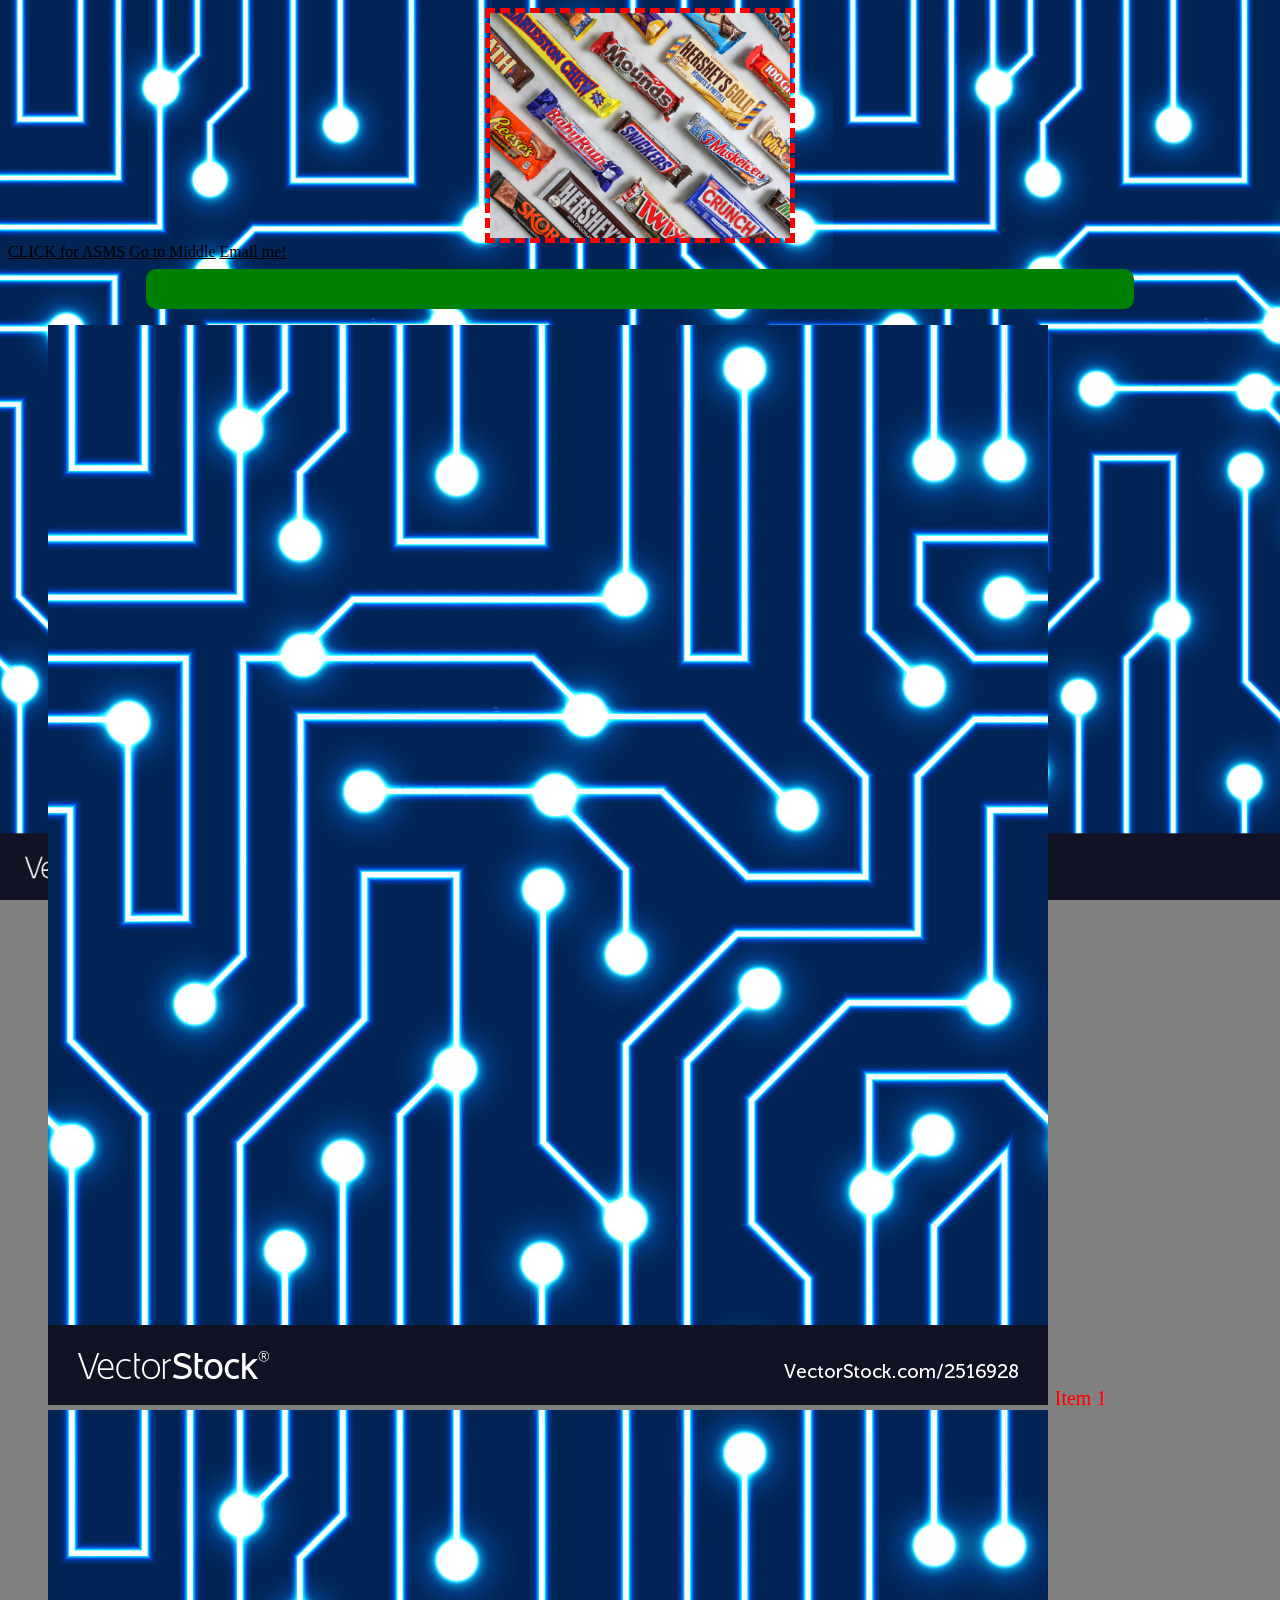
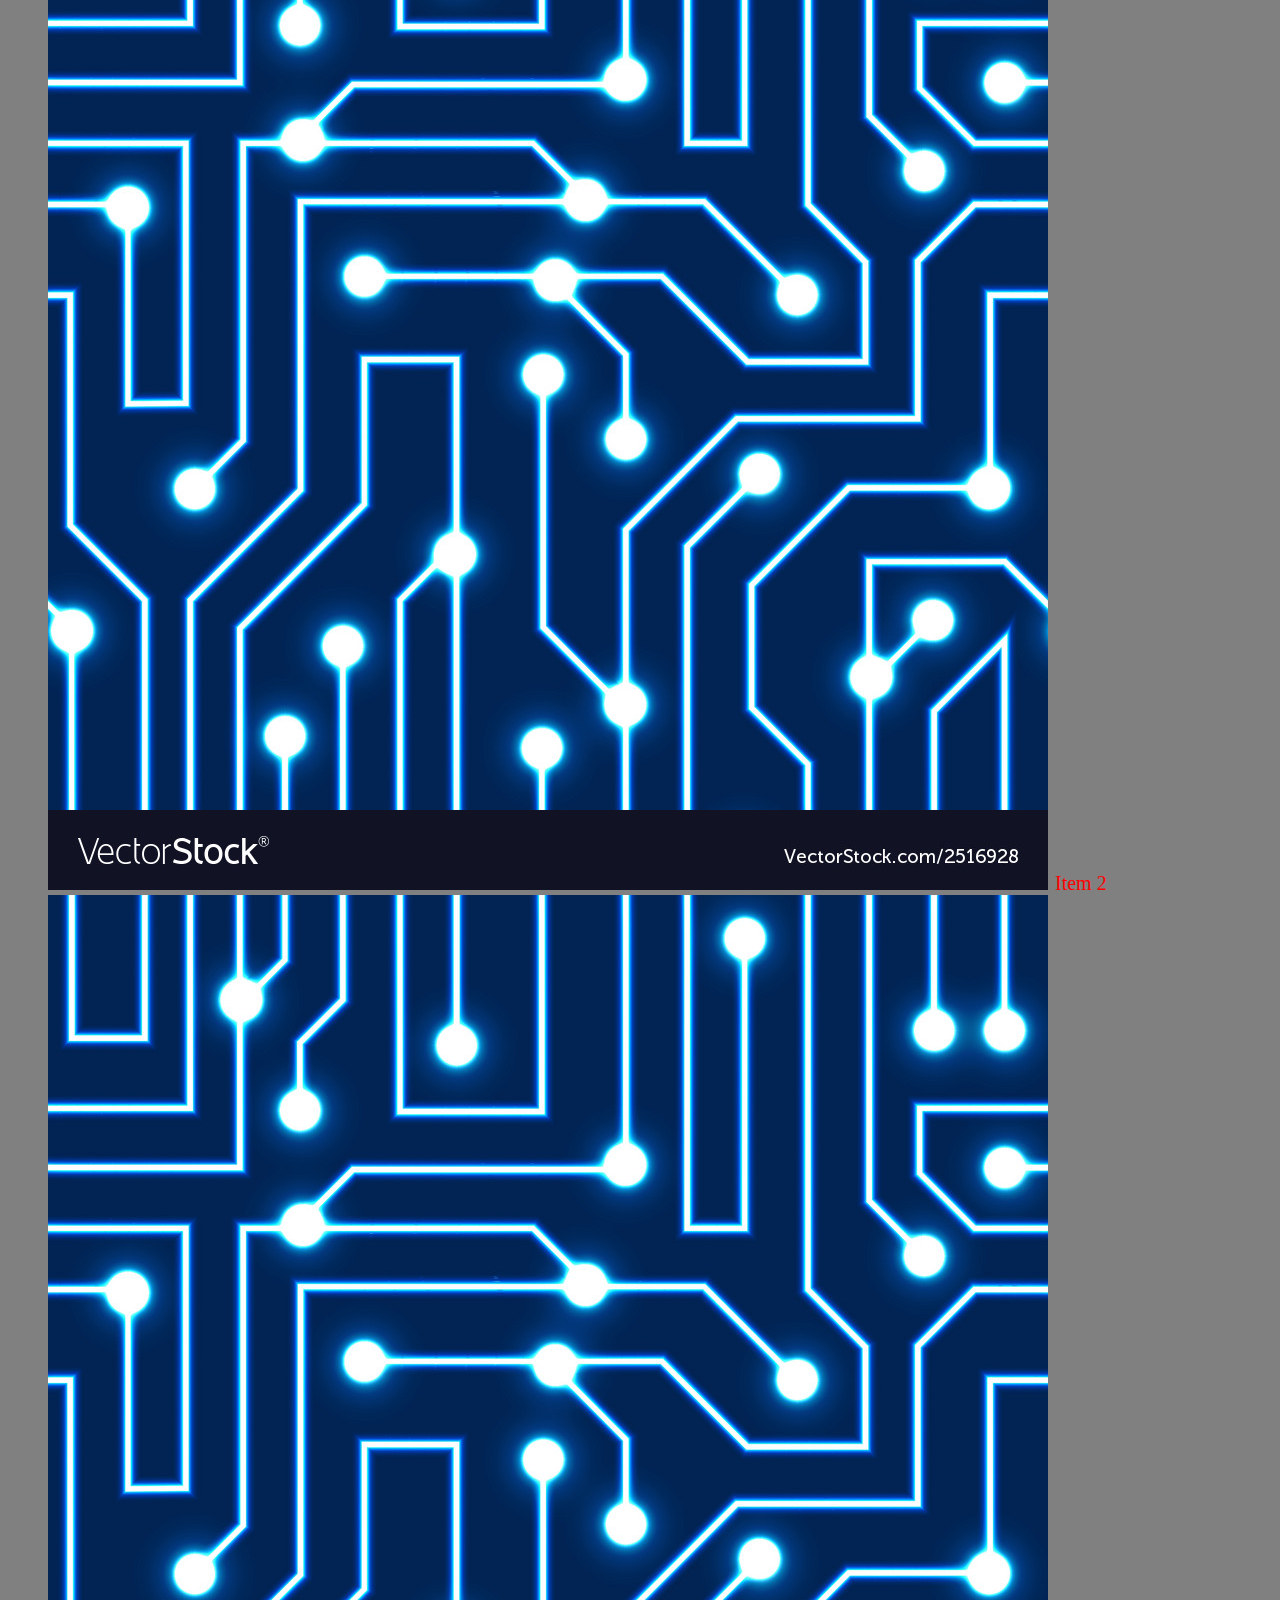
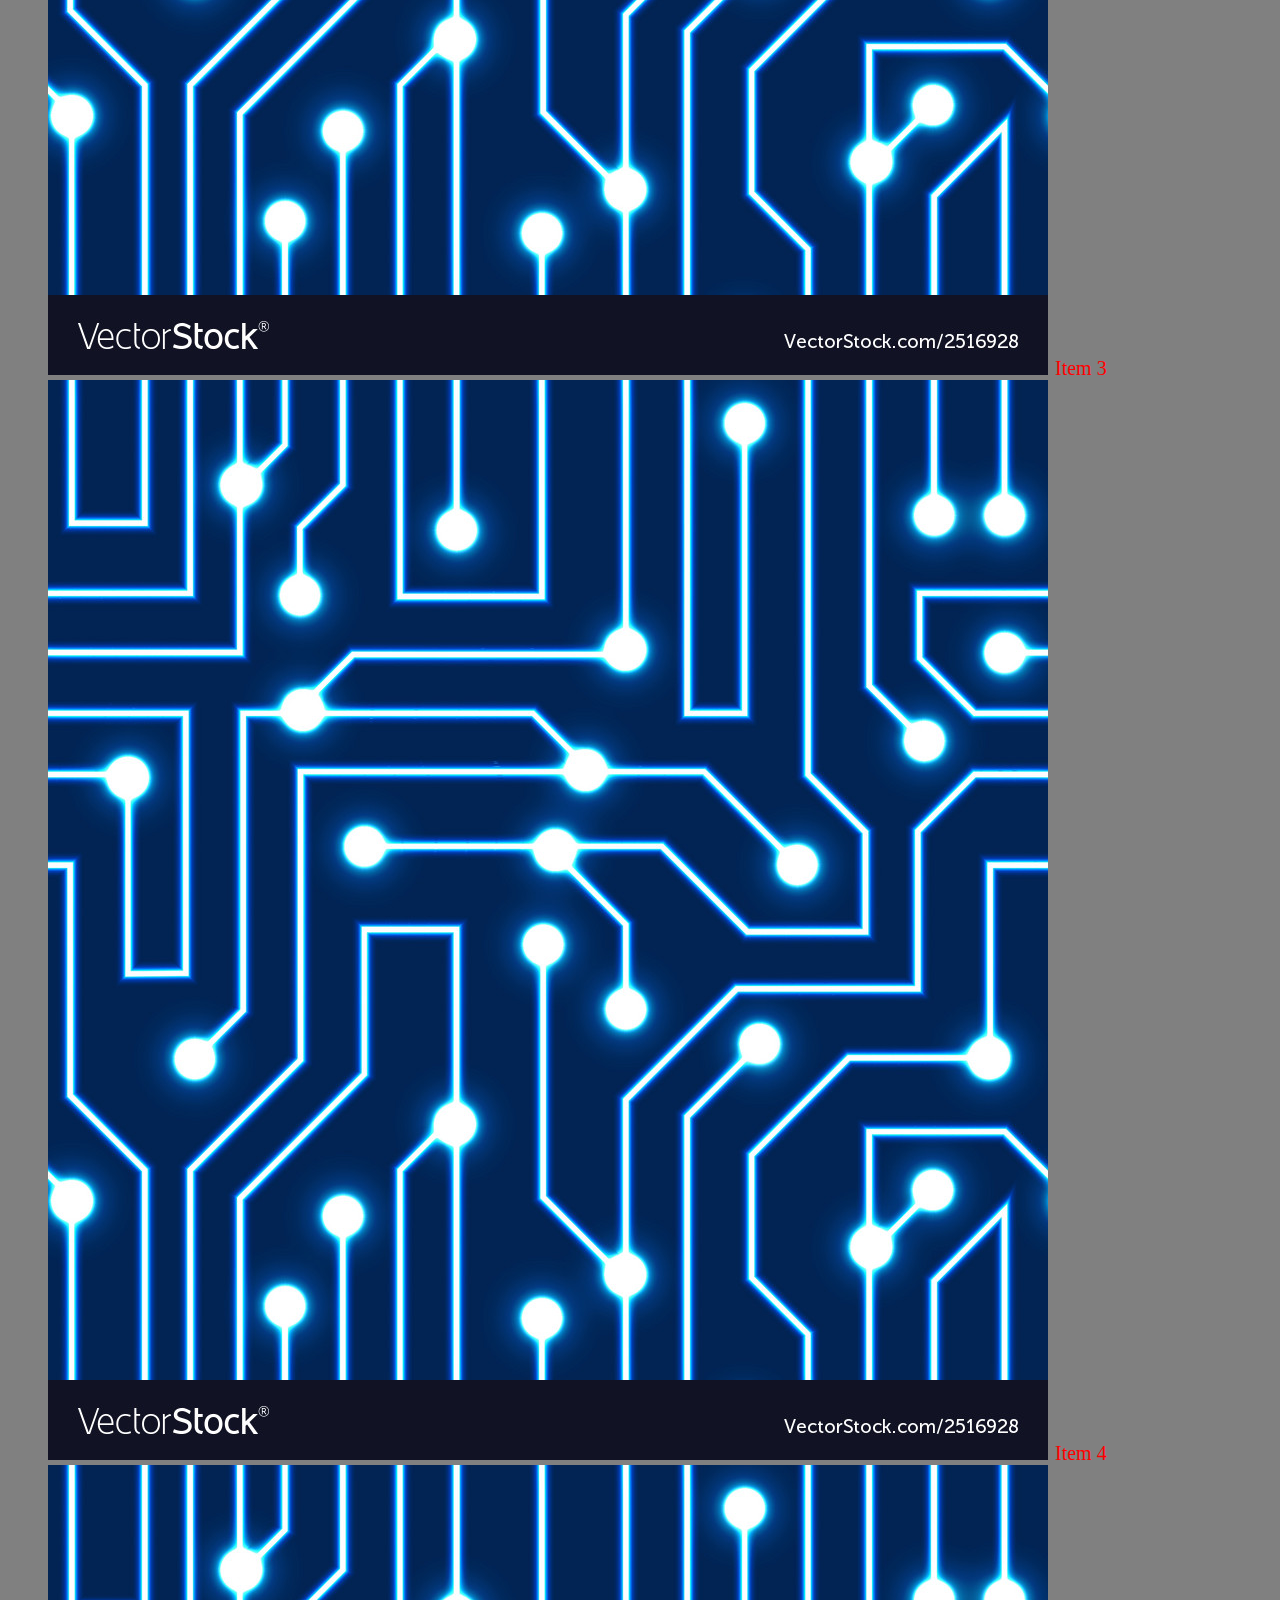
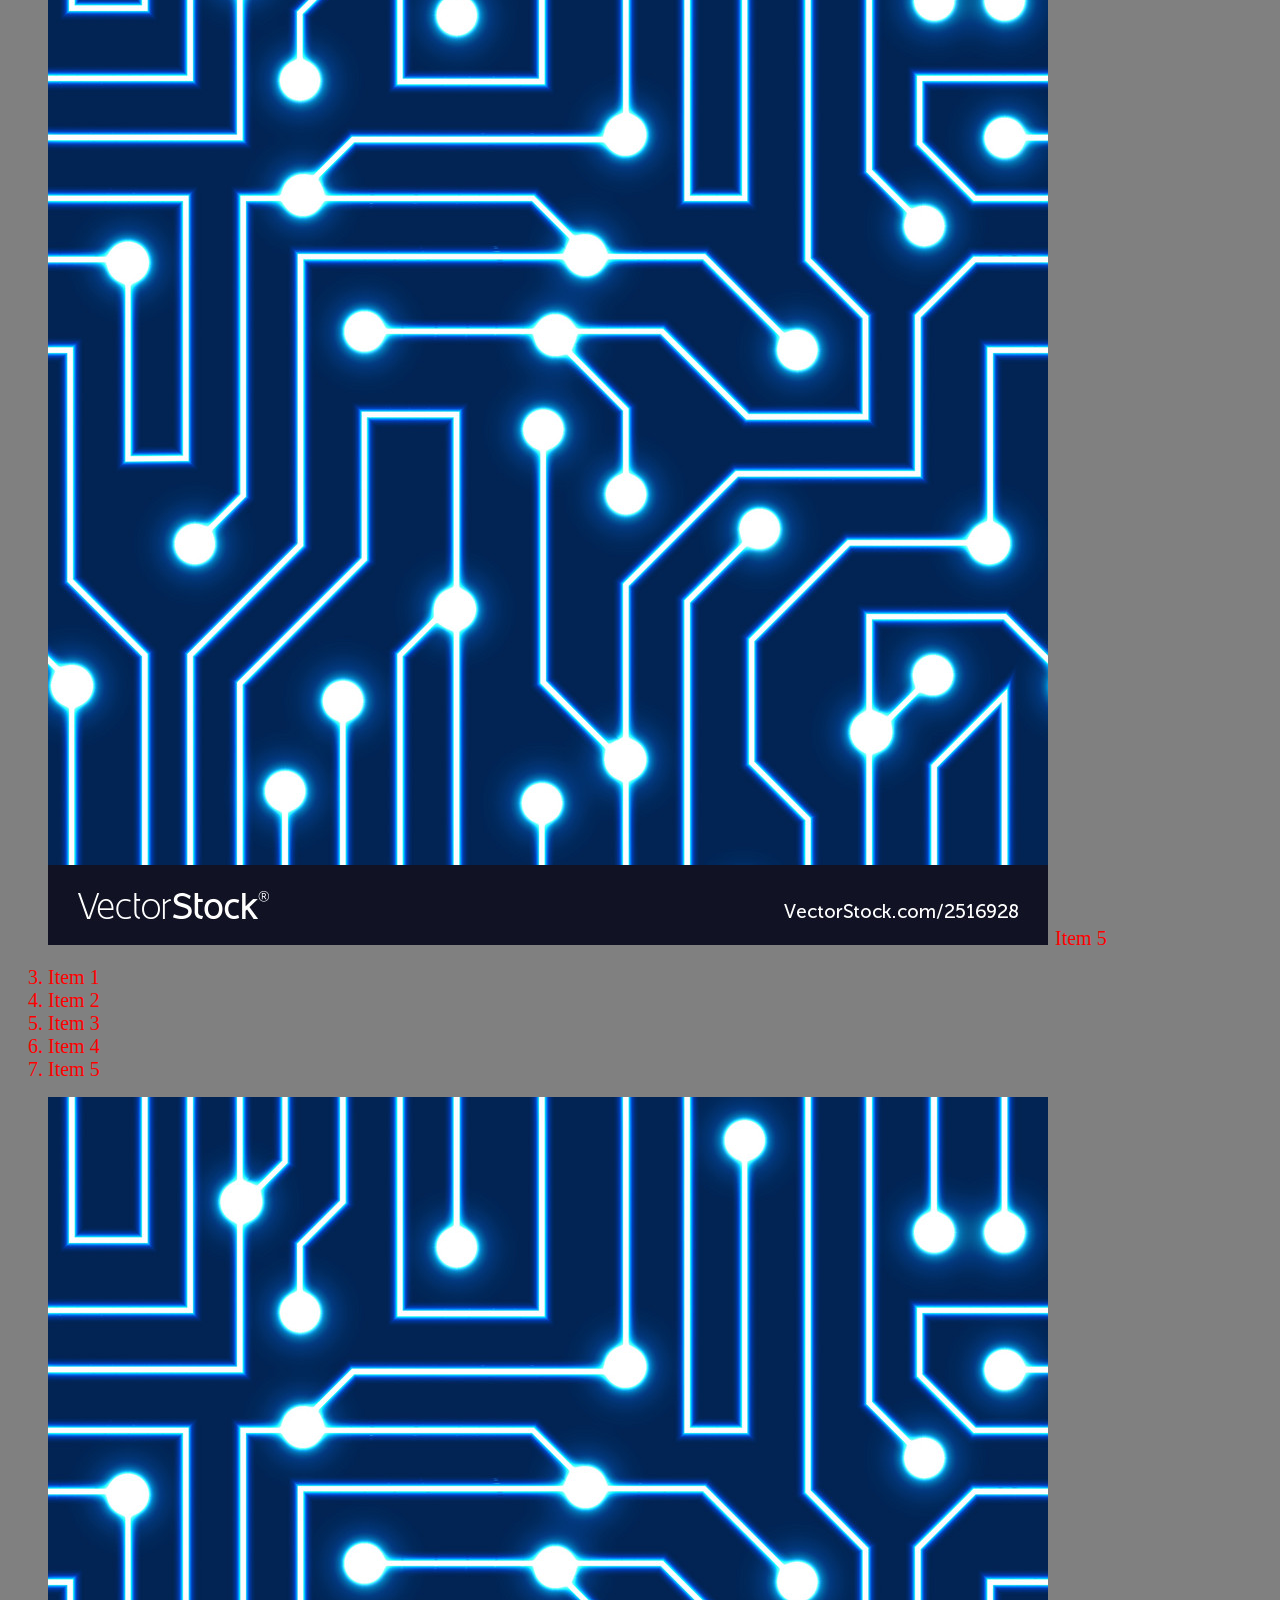
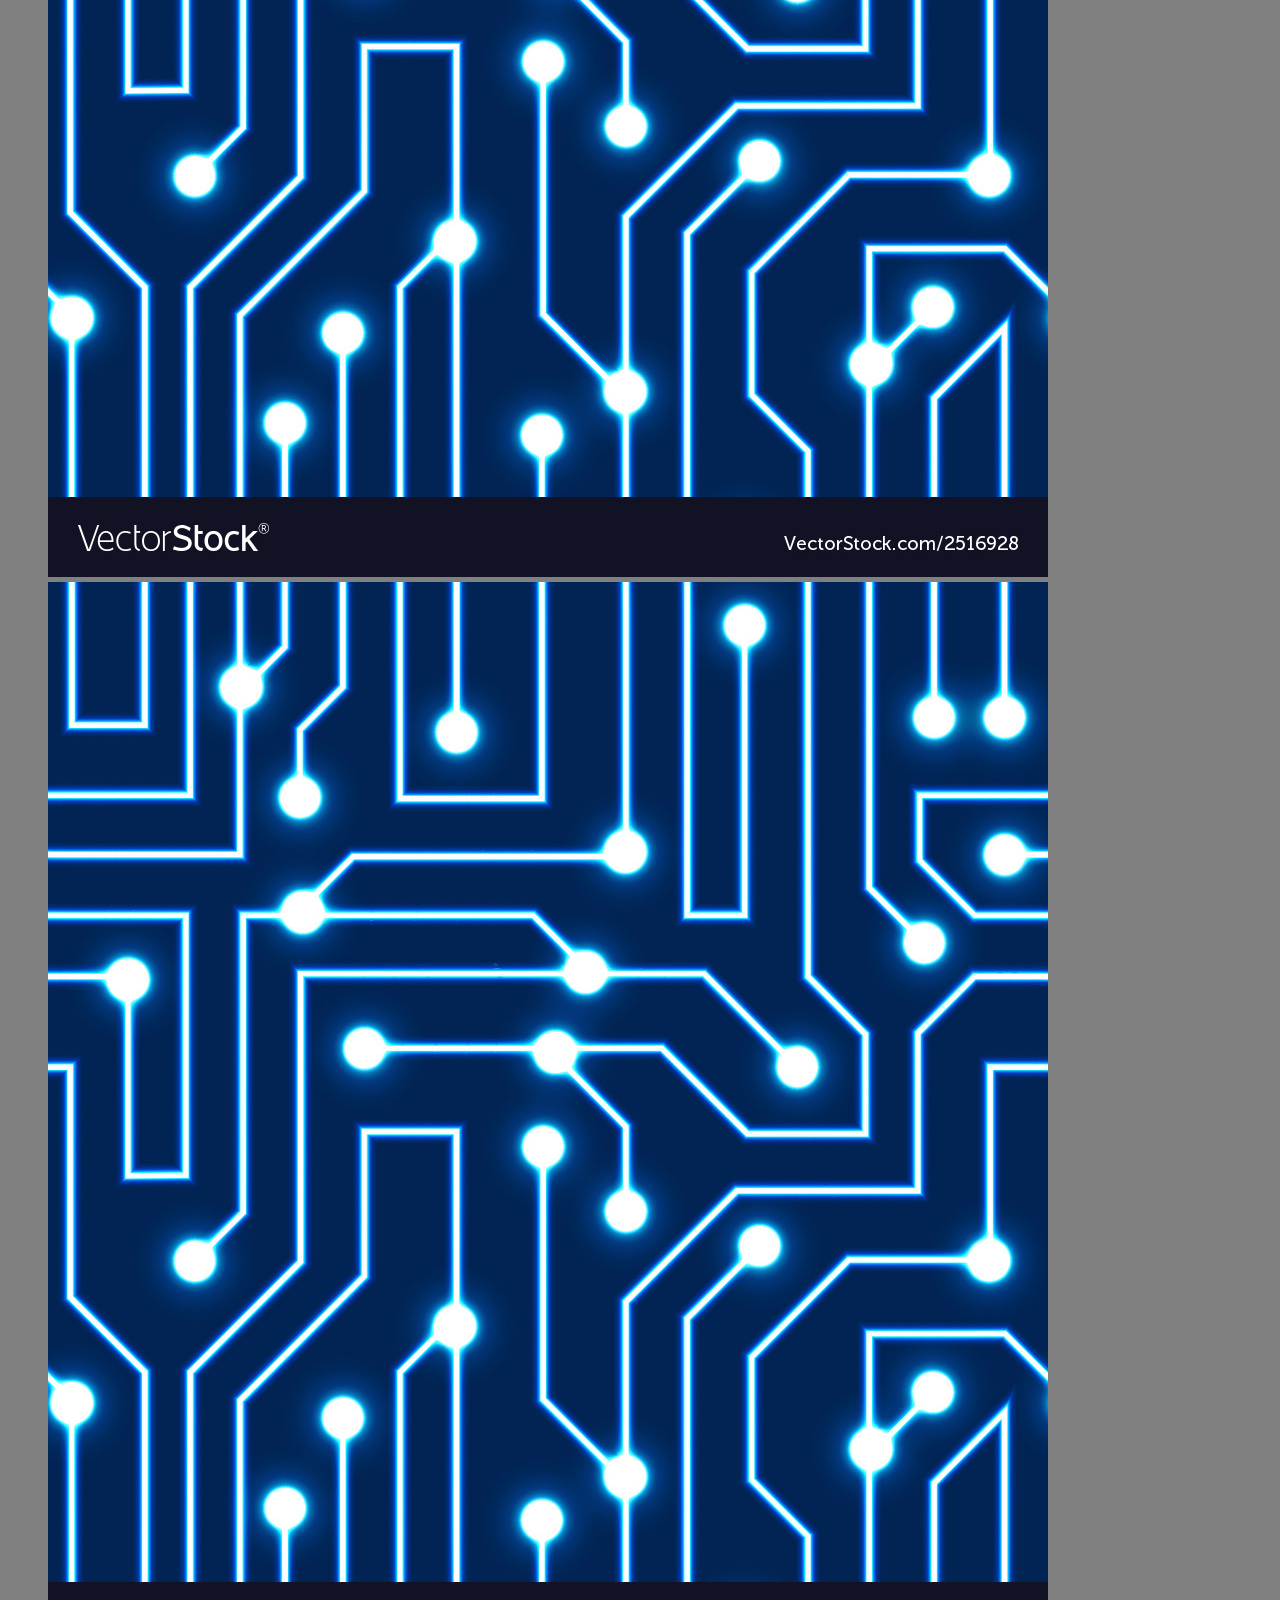
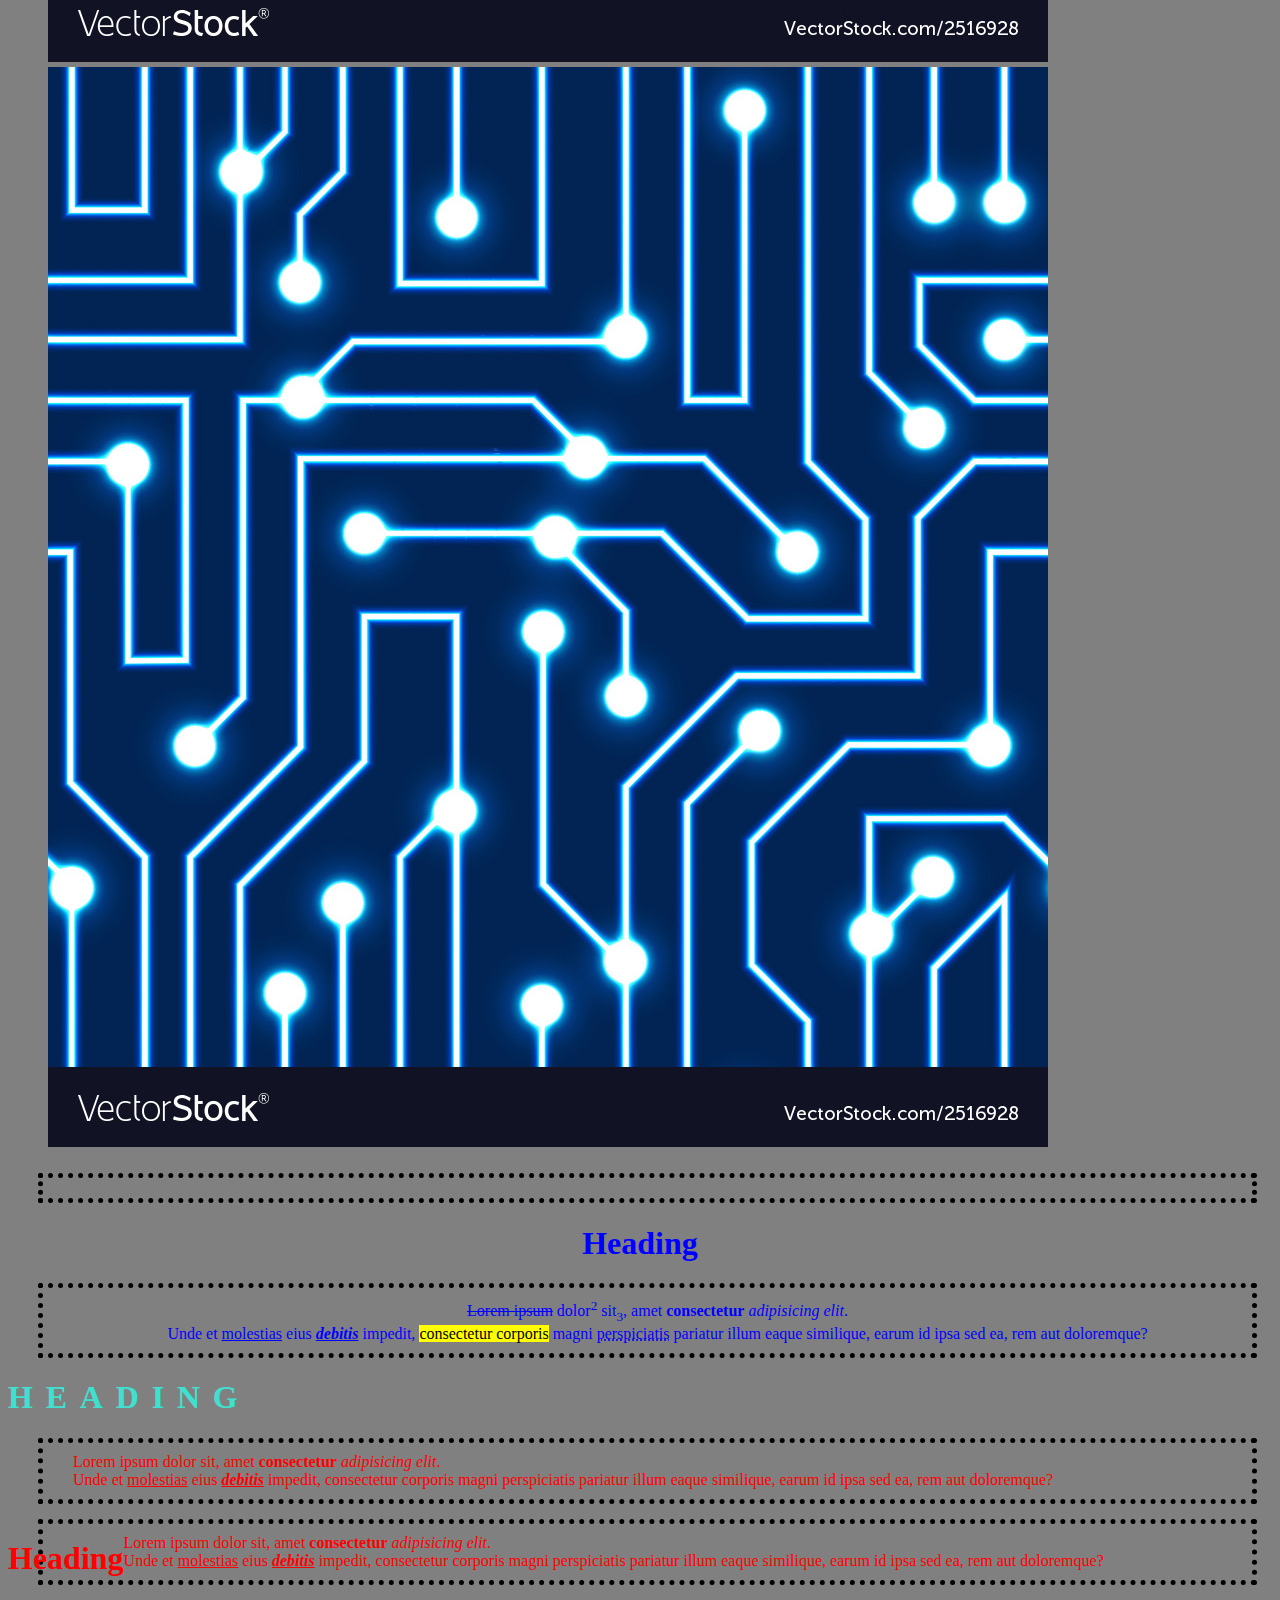
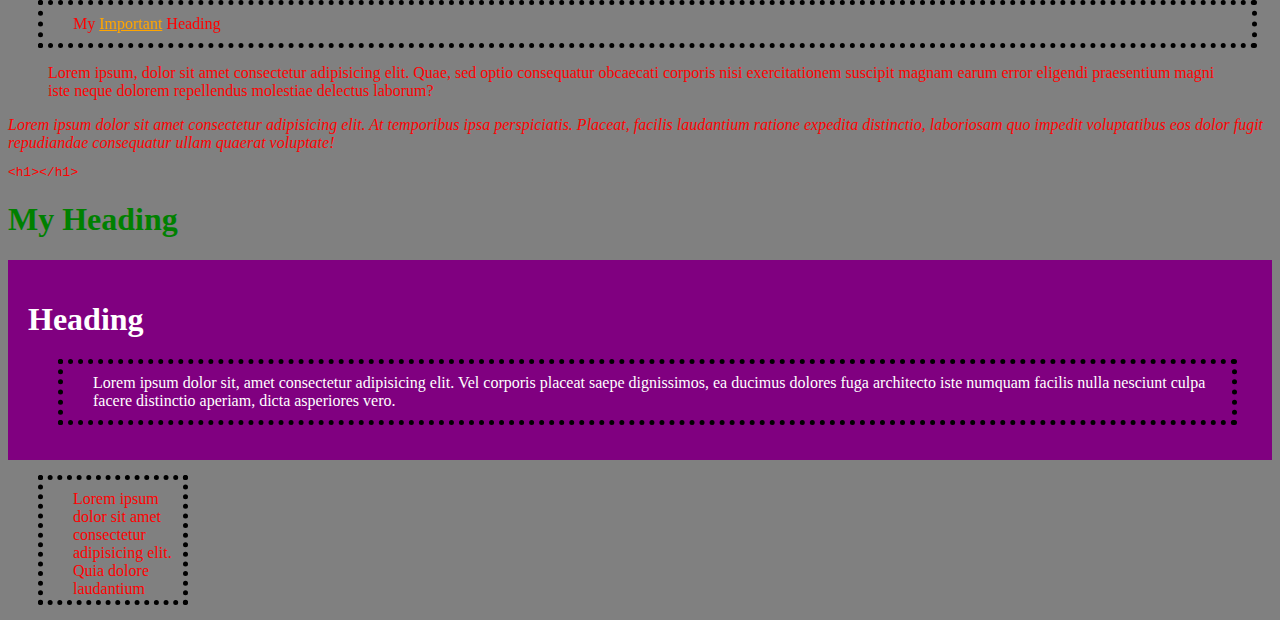
<file: index.html>
<!DOCTYPE html>
<html>
  <head>
    <title>
      Web Development Syntax
    </title>
    <link rel="stylesheet" href="stylesheet.css" />
  </head>
  <body>
    <img src="Images/candy bars.jpg" alt="" name="top" />
    <a href="https://www.asms.net/" target="_blank">CLICK for ASMS</a>
    <a href="index.html#middle">Go to Middle</a>
    <a href="mailto:ggaillard@asms.net?subject=Feedback&body=Default message"
      >Email me!</a
    >
    <hr />
    <!--Horizontal Rule-->
    <ul>
      <li>Item 1</li>
      <li>Item 2</li>
      <li>Item 3</li>
      <li>Item 4</li>
      <li>Item 5</li>
    </ul>
    <ol type="A" start="3">
      <li>Item 1</li>
      <li>Item 2</li>
      <li>Item 3</li>
      <li>Item 4</li>
      <li>Item 5</li>
    </ol>
    <ul>
      <li id="Item1"></li>
      <li id="Item2"></li>
      <li id="Item3"></li>
    </ul>
    <div>
      <h1></h1>
      <p></p>
    </div>
    <!--This is a heading-->
    <h1 class="blueCenter">Heading</h1>
    <!--This is a paragraph-->
    <p class="blueCenter">
      <strike>Lorem ipsum</strike> dolor<sup>2</sup> sit<sub>3</sub>, amet
      <b>consectetur</b> <i>adipisicing elit</i>. <br />
      Unde et <u>molestias</u> eius
      <b
        ><i><u>debitis</u></i></b
      >
      impedit, <mark>consectetur corporis</mark> magni
      <abbr title="ppt">perspiciatis</abbr> pariatur illum eaque similique,
      earum id ipsa sed ea, rem aut doloremque?
    </p>
    <!--This is a heading-->
    <h1 id="newHeading">Heading</h1>
    <!--This is a paragraph-->
    <p>
      Lorem ipsum dolor sit, amet <b>consectetur</b> <i>adipisicing elit</i>.
      <br />
      Unde et <u>molestias</u> eius
      <b
        ><i><u>debitis</u></i></b
      >
      impedit, consectetur corporis magni perspiciatis pariatur illum eaque
      similique, earum id ipsa sed ea, rem aut doloremque?
    </p>
    <!--This is a heading-->
    <h1 class="floating">Heading</h1>
    <!--This is a paragraph-->
    <p>
      Lorem ipsum dolor sit, amet <b>consectetur</b> <i>adipisicing elit</i>.
      <br />
      Unde et <u>molestias</u> eius
      <b
        ><i><u>debitis</u></i></b
      >
      impedit, consectetur corporis magni perspiciatis pariatur illum eaque
      similique, earum id ipsa sed ea, rem aut doloremque?
    </p>
    <p style="position: sticky; top: 50px;">
      My
      <span style="color: orange; text-decoration: underline;">Important</span>
      Heading
    </p>
    <!--position: sticky, static, relative, fixed, absolute-->
    <blockquote id="middle">
      Lorem ipsum, dolor sit amet consectetur adipisicing elit. Quae, sed optio
      consequatur obcaecati corporis nisi exercitationem suscipit magnam earum
      error eligendi praesentium magni iste neque dolorem repellendus molestiae
      delectus laborum?
    </blockquote>
    <cite
      >Lorem ipsum dolor sit amet consectetur adipisicing elit. At temporibus
      ipsa perspiciatis. Placeat, facilis laudantium ratione expedita
      distinctio, laboriosam quo impedit voluptatibus eos dolor fugit
      repudiandae consequatur ullam quaerat voluptate!</cite
    >
    <xmp><h1></h1></xmp>
    <h1 style="color: green;">My Heading</h1>
    <div style="background-color: purple; color: white; padding: 20px;">
      <h1 style="color: white;">Heading</h1>
      <p>
        Lorem ipsum dolor sit, amet consectetur adipisicing elit. Vel corporis
        placeat saepe dignissimos, ea ducimus dolores fuga architecto iste
        numquam facilis nulla nesciunt culpa facere distinctio aperiam, dicta
        asperiores vero.
      </p>
    </div>
    <p style="width: 100px; height: 100px; overflow: scroll;">
      Lorem ipsum dolor sit amet consectetur adipisicing elit. Quia dolore
      laudantium maiores culpa voluptas molestiae porro non neque, doloribus
      labore ratione, architecto odio assumenda veniam explicabo laboriosam
      autem! Maxime, assumenda!
    </p>
    <!--overflow: scroll, visible, hidden, auto-->
  </body>
</html>
</file>
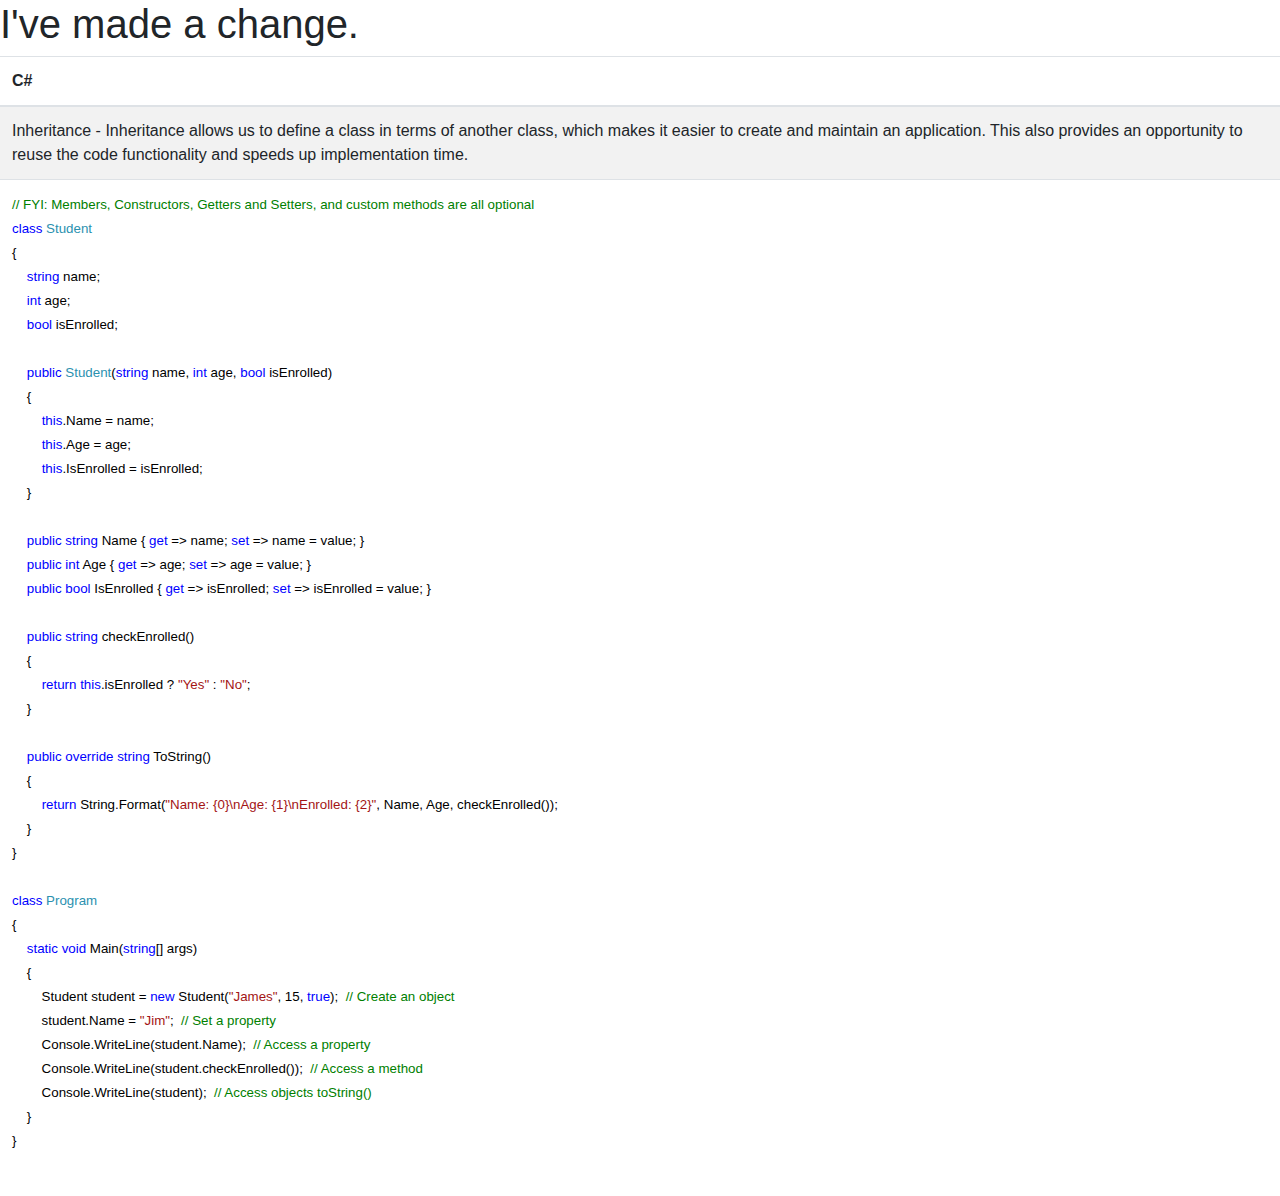
<file: blackbaud.html>
<!doctype html>
<html lang="en">
  <head>
    <title>Title</title>
    <!-- Required meta tags -->
    <meta charset="utf-8">
    <meta name="viewport" content="width=device-width, initial-scale=1, shrink-to-fit=no">

    <!-- Bootstrap CSS -->
    <link rel="stylesheet" href="https://stackpath.bootstrapcdn.com/bootstrap/4.3.1/css/bootstrap.min.css" integrity="sha384-ggOyR0iXCbMQv3Xipma34MD+dH/1fQ784/j6cY/iJTQUOhcWr7x9JvoRxT2MZw1T" crossorigin="anonymous">
  </head>
  <body>
      

<table class="table table-striped table-inverse table-responsive">
  <thead class="thead-inverse">
    <tr>
      <th>C#</th>
    </tr>
  </thead>
  <tbody>
    <h1>I've made a change.</h1>
    <tr>
      <td>
        Inheritance - Inheritance allows us to define a class in terms of another class, which makes it easier to create and maintain an application. This also provides an opportunity to reuse the code functionality and speeds up implementation time.
      </td>
    </tr>
    <tr>
      <td>
        <div><span style="font-size: 10pt; color: green">// FYI: Members, Constructors, Getters and Setters, and custom methods are all optional</span></div>
        <div><span style="font-size: 10pt; color: blue">class</span><span style="font-size: 10pt; color: black"> </span><span style="font-size: 10pt; color: #2b91af">Student</span></div>
        <div><span style="font-size: 10pt; color: black">{</span></div>
        <div><span style="font-size: 10pt; color: black">&#160;&#160;&#160; </span><span style="font-size: 10pt; color: blue">string</span><span style="font-size: 10pt; color: black"> name;</span></div>
        <div><span style="font-size: 10pt; color: black">&#160;&#160;&#160; </span><span style="font-size: 10pt; color: blue">int</span><span style="font-size: 10pt; color: black"> age;</span></div>
        <div><span style="font-size: 10pt; color: black">&#160;&#160;&#160; </span><span style="font-size: 10pt; color: blue">bool</span><span style="font-size: 10pt; color: black"> isEnrolled;</span></div>
        <div><span style="font-size: 10pt; color: black">&#160;</span></div>
        <div>
          <span style="font-size: 10pt; color: black">&#160;&#160;&#160; </span><span style="font-size: 10pt; color: blue">public</span><span style="font-size: 10pt; color: black"> </span><span style="font-size: 10pt; color: #2b91af">Student</span
          ><span style="font-size: 10pt; color: black">(</span><span style="font-size: 10pt; color: blue">string</span><span style="font-size: 10pt; color: black"> name, </span><span style="font-size: 10pt; color: blue">int</span
          ><span style="font-size: 10pt; color: black"> age, </span><span style="font-size: 10pt; color: blue">bool</span><span style="font-size: 10pt; color: black"> isEnrolled)</span>
        </div>
        <div><span style="font-size: 10pt; color: black">&#160;&#160;&#160; {</span></div>
        <div><span style="font-size: 10pt; color: black">&#160;&#160;&#160;&#160;&#160;&#160;&#160; </span><span style="font-size: 10pt; color: blue">this</span><span style="font-size: 10pt; color: black">.Name = name;</span></div>
        <div><span style="font-size: 10pt; color: black">&#160;&#160;&#160;&#160;&#160;&#160;&#160; </span><span style="font-size: 10pt; color: blue">this</span><span style="font-size: 10pt; color: black">.Age = age;</span></div>
        <div><span style="font-size: 10pt; color: black">&#160;&#160;&#160;&#160;&#160;&#160;&#160; </span><span style="font-size: 10pt; color: blue">this</span><span style="font-size: 10pt; color: black">.IsEnrolled = isEnrolled;</span></div>
        <div><span style="font-size: 10pt; color: black">&#160;&#160;&#160; }</span></div>
        <div><span style="font-size: 10pt; color: black">&#160;</span></div>
        <div>
          <span style="font-size: 10pt; color: black">&#160;&#160;&#160; </span><span style="font-size: 10pt; color: blue">public</span><span style="font-size: 10pt; color: black"> </span><span style="font-size: 10pt; color: blue">string</span
          ><span style="font-size: 10pt; color: black"> Name { </span><span style="font-size: 10pt; color: blue">get</span><span style="font-size: 10pt; color: black"> =&gt; name; </span><span style="font-size: 10pt; color: blue">set</span
          ><span style="font-size: 10pt; color: black"> =&gt; name = value; }</span>
        </div>
        <div>
          <span style="font-size: 10pt; color: black">&#160;&#160;&#160; </span><span style="font-size: 10pt; color: blue">public</span><span style="font-size: 10pt; color: black"> </span><span style="font-size: 10pt; color: blue">int</span
          ><span style="font-size: 10pt; color: black"> Age { </span><span style="font-size: 10pt; color: blue">get</span><span style="font-size: 10pt; color: black"> =&gt; age; </span><span style="font-size: 10pt; color: blue">set</span
          ><span style="font-size: 10pt; color: black"> =&gt; age = value; }</span>
        </div>
        <div>
          <span style="font-size: 10pt; color: black">&#160;&#160;&#160; </span><span style="font-size: 10pt; color: blue">public</span><span style="font-size: 10pt; color: black"> </span><span style="font-size: 10pt; color: blue">bool</span
          ><span style="font-size: 10pt; color: black"> IsEnrolled { </span><span style="font-size: 10pt; color: blue">get</span><span style="font-size: 10pt; color: black"> =&gt; isEnrolled; </span
          ><span style="font-size: 10pt; color: blue">set</span><span style="font-size: 10pt; color: black"> =&gt; isEnrolled = value; }</span>
        </div>
        <div><span style="font-size: 10pt; color: black">&#160;</span></div>
        <div>
          <span style="font-size: 10pt; color: black">&#160;&#160;&#160; </span><span style="font-size: 10pt; color: blue">public</span><span style="font-size: 10pt; color: black"> </span><span style="font-size: 10pt; color: blue">string</span
          ><span style="font-size: 10pt; color: black"> checkEnrolled()</span>
        </div>
        <div><span style="font-size: 10pt; color: black">&#160;&#160;&#160; {</span></div>
        <div>
          <span style="font-size: 10pt; color: black">&#160;&#160;&#160;&#160;&#160;&#160;&#160; </span><span style="font-size: 10pt; color: blue">return</span><span style="font-size: 10pt; color: black"> </span
          ><span style="font-size: 10pt; color: blue">this</span><span style="font-size: 10pt; color: black">.isEnrolled ? </span><span style="font-size: 10pt; color: #a31515">"Yes"</span><span style="font-size: 10pt; color: black"> : </span
          ><span style="font-size: 10pt; color: #a31515">"No"</span><span style="font-size: 10pt; color: black">;</span>
        </div>
        <div><span style="font-size: 10pt; color: black">&#160;&#160;&#160; }</span></div>
        <div><span style="font-size: 10pt; color: black">&#160;</span></div>
        <div>
          <span style="font-size: 10pt; color: black">&#160;&#160;&#160; </span><span style="font-size: 10pt; color: blue">public</span><span style="font-size: 10pt; color: black"> </span><span style="font-size: 10pt; color: blue">override</span
          ><span style="font-size: 10pt; color: black"> </span><span style="font-size: 10pt; color: blue">string</span><span style="font-size: 10pt; color: black"> ToString()</span>
        </div>
        <div><span style="font-size: 10pt; color: black">&#160;&#160;&#160; {</span></div>
        <div>
          <span style="font-size: 10pt; color: black">&#160;&#160;&#160;&#160;&#160;&#160;&#160; </span><span style="font-size: 10pt; color: blue">return</span><span style="font-size: 10pt; color: black"> String.Format(</span
          ><span style="font-size: 10pt; color: #a31515">"Name: {0}\nAge: {1}\nEnrolled: {2}"</span><span style="font-size: 10pt; color: black">, Name, Age, checkEnrolled());</span>
        </div>
        <div><span style="font-size: 10pt; color: black">&#160;&#160;&#160; }</span></div>
        <div><span style="font-size: 10pt; color: black">}</span></div>
        <div><span style="font-size: 10pt; color: black">&#160;</span></div>
        <div><span style="font-size: 10pt; color: blue">class</span><span style="font-size: 10pt; color: black"> </span><span style="font-size: 10pt; color: #2b91af">Program</span></div>
        <div><span style="font-size: 10pt; color: black">{</span></div>
        <div>
          <span style="font-size: 10pt; color: black">&#160;&#160;&#160; </span><span style="font-size: 10pt; color: blue">static</span><span style="font-size: 10pt; color: black"> </span><span style="font-size: 10pt; color: blue">void</span
          ><span style="font-size: 10pt; color: black"> Main(</span><span style="font-size: 10pt; color: blue">string</span><span style="font-size: 10pt; color: black">[] args)</span>
        </div>
        <div><span style="font-size: 10pt; color: black">&#160;&#160;&#160; {</span></div>
        <div>
          <span style="font-size: 10pt; color: black">&#160;&#160;&#160;&#160;&#160;&#160;&#160; Student student = </span><span style="font-size: 10pt; color: blue">new</span><span style="font-size: 10pt; color: black"> Student(</span
          ><span style="font-size: 10pt; color: #a31515">"James"</span><span style="font-size: 10pt; color: black">, 15, </span><span style="font-size: 10pt; color: blue">true</span><span style="font-size: 10pt; color: black">);&#160; </span
          ><span style="font-size: 10pt; color: green">// Create an object</span>
        </div>
        <div>
          <span style="font-size: 10pt; color: black">&#160;&#160;&#160;&#160;&#160;&#160;&#160; student.Name = </span><span style="font-size: 10pt; color: #a31515">"Jim"</span><span style="font-size: 10pt; color: black">;&#160; </span
          ><span style="font-size: 10pt; color: green">// Set a property</span>
        </div>
        <div><span style="font-size: 10pt; color: black">&#160;&#160;&#160;&#160;&#160;&#160;&#160; Console.WriteLine(student.Name);&#160; </span><span style="font-size: 10pt; color: green">// Access a property</span></div>
        <div><span style="font-size: 10pt; color: black">&#160;&#160;&#160;&#160;&#160;&#160;&#160; Console.WriteLine(student.checkEnrolled());&#160; </span><span style="font-size: 10pt; color: green">// Access a method</span></div>
        <div>
          <span style="font-size: 10pt; color: black">&#160;&#160;&#160;&#160;&#160;&#160;&#160; Console.WriteLine(student);&#160; </span
          ><span style="font-size: 10pt; color: green">// Access objects toString()&#160;&#160;&#160;&#160;&#160;&#160;&#160;&#160;&#160;&#160;&#160; </span>
        </div>
        <div>
          <span style="font-size: 10pt; color: black">&#160;&#160;&#160; }<br /></span><span style="font-size: 10pt; color: black">}</span>
        </div>
      </td>
    </tr>
  </tbody>
</table>
<table class="table table-striped table-inverse table-responsive">
  <thead class="thead-inverse">
    <tr></tr>
  </thead>
</table>
    <!-- Optional JavaScript -->
    <!-- jQuery first, then Popper.js, then Bootstrap JS -->
    <script src="https://code.jquery.com/jquery-3.3.1.slim.min.js" integrity="sha384-q8i/X+965DzO0rT7abK41JStQIAqVgRVzpbzo5smXKp4YfRvH+8abtTE1Pi6jizo" crossorigin="anonymous"></script>
    <script src="https://cdnjs.cloudflare.com/ajax/libs/popper.js/1.14.7/umd/popper.min.js" integrity="sha384-UO2eT0CpHqdSJQ6hJty5KVphtPhzWj9WO1clHTMGa3JDZwrnQq4sF86dIHNDz0W1" crossorigin="anonymous"></script>
    <script src="https://stackpath.bootstrapcdn.com/bootstrap/4.3.1/js/bootstrap.min.js" integrity="sha384-JjSmVgyd0p3pXB1rRibZUAYoIIy6OrQ6VrjIEaFf/nJGzIxFDsf4x0xIM+B07jRM" crossorigin="anonymous"></script>
  </body>
</html>
</file>
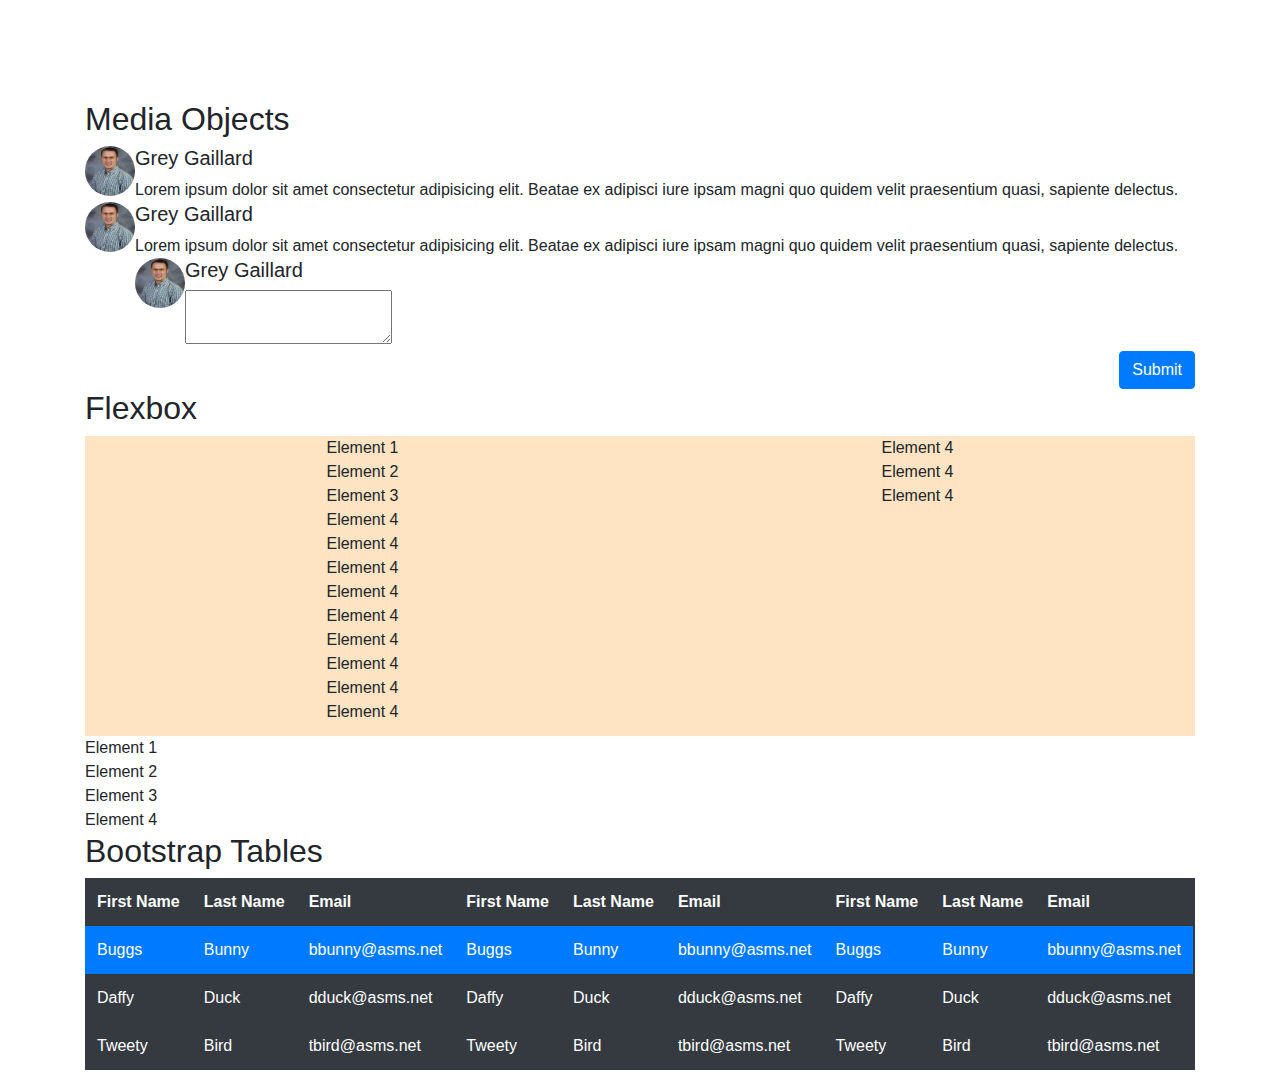
<file: home.html>
<!DOCTYPE html>
<html lang="en">
  <head>
    <title>Bootstrap Tutorial</title>
    <!-- Required meta tags -->
    <meta charset="utf-8" />
    <meta
      name="viewport"
      content="width=device-width, initial-scale=1, shrink-to-fit=no"
    />

    <!-- Bootstrap CSS -->
    <link
      rel="stylesheet"
      href="https://stackpath.bootstrapcdn.com/bootstrap/4.3.1/css/bootstrap.min.css"
      integrity="sha384-ggOyR0iXCbMQv3Xipma34MD+dH/1fQ784/j6cY/iJTQUOhcWr7x9JvoRxT2MZw1T"
      crossorigin="anonymous"
    />
    <!--<link rel="stylesheet" href="stylesheet.css" />-->
  </head>
  <body style="padding-top: 100px">
    <div class="container">
      <!--
      <div class="pos-f-t">
        <div class="collapse" id="navbarToggleExternalContent">
          <div class="bg-dark p-4">
            <h4 class="text-white">Collapsed content</h4>
            <span class="text-muted">Toggleable via the navbar brand.</span>
          </div>
        </div>
        <nav class="navbar navbar-dark bg-dark">
          <button
            class="navbar-toggler"
            type="button"
            data-toggle="collapse"
            data-target="#navbarToggleExternalContent"
            aria-controls="navbarToggleExternalContent"
            aria-expanded="false"
            aria-label="Toggle navigation"
          >
            <span class="navbar-toggler-icon"></span>
          </button>
        </nav>
      </div>

      <nav
        class="navbar fixed-top navbar-expand-sm navbar-dark"
        style="background-color: red"
      >
        <a class="navbar-brand" href="home.html"
          ><img src="Images/computer.png" width="50px" alt=""
        /></a>
        <button
          class="navbar-toggler d-lg-none"
          type="button"
          data-toggle="collapse"
          data-target="#collapsibleNavId"
          aria-controls="collapsibleNavId"
          aria-expanded="false"
          aria-label="Toggle navigation"
        >
          <span class="navbar-toggler-icon"></span>
        </button>
        <div class="collapse navbar-collapse" id="collapsibleNavId">
          <ul class="navbar-nav mr-auto mt-2 mt-lg-0">
            <li class="nav-item active">
              <a class="nav-link" href="#"
                >Home <span class="sr-only">(current)</span></a
              >
            </li>
            <li class="nav-item">
              <a class="nav-link" href="#">Link</a>
            </li>
            <li class="nav-item dropdown">
              <a
                class="nav-link dropdown-toggle"
                href="#"
                id="dropdownId"
                data-toggle="dropdown"
                aria-haspopup="true"
                aria-expanded="false"
                >Dropdown</a
              >
              <div class="dropdown-menu" aria-labelledby="dropdownId">
                <a class="dropdown-item" href="#">Action 1</a>
                <a class="dropdown-item" href="#">Action 2</a>
              </div>
            </li>
          </ul>
          <ul class="navbar-nav ml-auto nav-flex-icons">
            <li class="nav-item">
              <a href="”#”">
                <span class="badge badge-pill badge-primary ml-2">23</span></a
              >
            </li>
            <li class="nav-item avatar dropdown">
              <a
                class="nav-link dropdown-toggle"
                id="navbarDropdownMenuLink-55"
                data-toggle="dropdown"
                aria-haspopup="true"
                aria-expanded="false"
              >
                <img
                  src="Images/Grey Gaillard Profile Pic.jpg"
                  class="rounded-circle z-depth-0"
                  alt="avatar image"
                  width="50px"
                  height="50px"
                />
              </a>
              <div
                class="dropdown-menu dropdown-menu-lg-right dropdown-secondary"
                aria-labelledby="navbarDropdownMenuLink-55"
              >
                <a class="dropdown-item" href="#">Action</a>
                <a class="dropdown-item" href="#">Another action</a>
                <a class="dropdown-item" href="#">Something else here</a>
              </div>
            </li>
          </ul>

          <form class="form-inline my-2 my-lg-0">
            <input
              class="form-control mr-sm-2"
              type="text"
              placeholder="Search"
            />
            <button class="btn btn-outline-success my-2 my-sm-0" type="submit">
              Search
            </button>
          </form>
        </div>
      </nav>
      <h1>Bootstrap Tutorial</h1>

      <div class="form-group">
        <label for="email">Email: </label>
        <input
          type="email"
          class="form-control"
          name=""
          id="email"
          aria-describedby="emailHelpId"
          placeholder=""
        />
        <br />
        <label for="password">Password: </label>
        <input
          type="password"
          class="form-control"
          name=""
          id="password"
          placeholder=""
        />
        <br />
        <label for="firstname">First Name:</label>
        <input
          type="text"
          class="form-control"
          name=""
          id="firstname"
          aria-describedby="helpId"
          placeholder=""
        />
        <br />
        <label for="comments">Comments:</label>
        <textarea
          class="form-control"
          name=""
          id="comments"
          rows="3"
        ></textarea>
        <br />
        <label for="colors">Colors</label>
        <select class="custom-select" name="" id="colors">
          <option selected>Select one</option>
          <option value="red">Red</option>
          <option value="green">Green</option>
          <option value="blue">Blue</option>
        </select>
      </div>
      <div class="form-check form-check-inline">
        <label class="form-check-label">
          <input
            type="radio"
            class="form-check-input"
            name="gender"
            id="male"
            value="checkedValue"
            checked
          />
          Male
        </label>
      </div>
      <div class="form-check form-check-inline">
        <label class="form-check-label">
          <input
            type="radio"
            class="form-check-input"
            name="gender"
            id="female"
            value="checkedValue"
          />
          Female
        </label>
      </div>
      <br />
      <div class="form-check form-check-inline">
        <label class="form-check-label">
          <input
            type="checkbox"
            class="form-check-input"
            name=""
            id="pickme"
            value="checkedValue"
          />
          Pick me!
        </label>
      </div>
      <div class="form-check form-check-inline">
        <label class="form-check-label">
          <input
            type="checkbox"
            class="form-check-input"
            name=""
            id="pickmetoo"
            value="checkedValue"
          />
          Pick me too!
        </label>
      </div>
      <h1>Bootstrap Images</h1>
      <img
        src="Images/grass.jpg"
        class="img-thumbnail rounded-top mx-auto d-block ${3|rounded-top,rounded-right,rounded-bottom,rounded-left,rounded-circle,|}"
        alt=""
        width="200px"
      />
      <br />
      <br />
      <div class="card-columns">
        <div class="card">
          <img class="card-img-top" src="Images/hp_AllInOne.jpg" alt="" />
          <div class="card-body">
            <h4 class="card-title">HP All In Once</h4>
            <p class="card-text">
              Lorem ipsum dolor sit amet consectetur adipisicing elit. Assumenda
              dolorem hic atque? Voluptatibus, minima! Ut, minus! Recusandae
              minima aperiam, mollitia cumque alias ut, obcaecati consectetur
              quod delectus doloremque quaerat deleniti.
            </p>
          </div>
        </div>
        <div class="card">
          <img class="card-img-top" src="Images/computer.png" alt="" />
          <div class="card-body">
            <h4 class="card-title">Dell Computer</h4>
            <p class="card-text">
              Lorem ipsum dolor sit amet consectetur adipisicing elit. Magnam
              illum possimus voluptate hic, architecto consectetur ratione,
              veniam dignissimos vel minima nulla cupiditate adipisci fugit
              excepturi aliquid, reprehenderit nam! Molestiae, obcaecati?
            </p>
          </div>
        </div>
      </div>
      <div class="row">
        <div class="col-xs-1-12 col-lg-4">
          <div class="card">
            <img class="card-img-top" src="Images/hp_AllInOne.jpg" alt="" />
            <div class="card-body">
              <h3 class="card-title">HP All in One</h3>
              <p class="card-text">
                Lorem ipsum dolor sit amet consectetur adipisicing elit. Nobis
                dolores odio dicta doloremque minima adipisci deleniti, neque
                placeat tempora vero rem. Aperiam neque quos ratione pariatur
                quod magnam dignissimos! Quas.
              </p>
            </div>
          </div>
        </div>
        <div class="col-xs-1-12 col-lg-4">
          <div class="card">
            <img class="card-img-top" src="Images/computer.png" alt="" />
            <div class="card-body">
              <h3 class="card-title">Dell Computer</h3>
              <p class="card-text">
                Lorem ipsum dolor sit amet consectetur, adipisicing elit.
                Assumenda, explicabo? Voluptas nostrum iusto exercitationem est,
                eius accusamus commodi error expedita quam, vitae culpa earum,
                distinctio minima mollitia nesciunt recusandae omnis.
              </p>
            </div>
          </div>
        </div>
        <div class="col-xs-1-12 col-lg-4">
          <div class="card">
            <img class="card-img-top" src="Images/computer.png" alt="" />
            <div class="card-body">
              <h3 class="card-title">Dell Computer</h3>
              <p class="card-text">
                Lorem ipsum dolor sit amet consectetur, adipisicing elit.
                Assumenda, explicabo? Voluptas nostrum iusto exercitationem est,
                eius accusamus commodi error expedita quam, vitae culpa earum,
                distinctio minima mollitia nesciunt recusandae omnis.
              </p>
            </div>
          </div>
        </div>
      </div>
      <div id="carouselId" class="carousel slide" data-ride="carousel">
        <ol class="carousel-indicators">
          <li data-target="#carouselId" data-slide-to="0" class="active"></li>
          <li data-target="#carouselId" data-slide-to="1"></li>
          <li data-target="#carouselId" data-slide-to="2"></li>
        </ol>
        <div class="carousel-inner" role="listbox">
          <div class="carousel-item active">
            <img src="Images/mountain.jpg" alt="First slide" />
          </div>
          <div class="carousel-item">
            <img src="Images/mountain2.jpg" alt="Second slide" />
          </div>
          <div class="carousel-item">
            <img src="Images/mountain3.jpg" alt="Third slide" />
          </div>
        </div>
        <a
          class="carousel-control-prev"
          href="#carouselId"
          role="button"
          data-slide="prev"
        >
          <span class="carousel-control-prev-icon" aria-hidden="true"></span>
          <span class="sr-only">Previous</span>
        </a>
        <a
          class="carousel-control-next"
          href="#carouselId"
          role="button"
          data-slide="next"
        >
          <span class="carousel-control-next-icon" aria-hidden="true"></span>
          <span class="sr-only">Next</span>
        </a>
      </div>
      

      <h2>Buttons</h2>
      <button type="button" class="btn btn-default">Default</button>
      <button type="button" class="btn btn-outline-primary">Primary</button>
      <button type="button" class="btn btn-outline-secondary">Secondary</button>
      <button type="button" class="btn btn-success">Success</button>
      <button type="button" class="btn btn-warning">Warning</button>
      <button type="button" class="btn btn-danger">Danger</button>
      <button type="button" class="btn btn-info">Info</button>
      <button type="button" class="btn btn-light">Light</button>
      <button type="button" class="btn btn-dark">Dark</button>
      <button type="button" class="btn btn-link">Link</button>
      <button type="button" class="btn btn-sm">Small</button>
      <button type="button" class="btn btn-lg">Large</button>
      <button type="button" class="btn" active>Enabled</button>
      <button type="button" class="btn" disabled>Disabled</button>
      <button type="button" class="btn btn-block btn-primary">Block</button>
      <div class="btn-group">
        <button class="btn btn-success">h1</button>
        <button class="btn btn-warning">h2</button>
        <button class="btn btn-danger">h3</button>
      </div>
      <div class="btn-group-vertical">
        <button class="btn btn-success">v1</button>
        <button class="btn btn-warning">v2</button>
        <button class="btn btn-danger">v3</button>
      </div>
      <h2>Badges</h2>
      <button type="button" class="btn btn-danger">
        Messages <span class="badge badge-primary ml-2">37</span>
      </button>
      <h1>
        Clients Reached
        <span class="badge badge-pill badge-primary ml-2">23</span>
      </h1>
      <a href="#" class="badge badge-outline badge-primary ml-2">345</a>
      <h2>Alerts</h2>
      <div class="alert alert-success">Success Alert!</div>
      <div class="alert alert-warning">Warning Alert!</div>
      <div class="alert alert-danger">Danger Alert!</div>
      <div class="alert alert-info alert-dismissable">
        <a class="close" data-dismiss="alert" href="#">Exit</a> Information
        alert!
      </div>
      <div class="alert alert-primary" role="alert">
        <strong>primary</strong>
      </div>
      <div class="alert alert-primary alert-dismissible fade show" role="alert">
        <button
          type="button"
          class="close"
          data-dismiss="alert"
          aria-label="Close"
        >
          <span aria-hidden="true">&times;</span>
          <span class="sr-only">Close</span>
        </button>
        <strong>Holy guacamole!</strong> You should check in on some of those
        fields below.
      </div>
      -->
      <h2>Media Objects</h2>
      <div class="media">
        <a class="d-flex" href="#">
          <img
            src="Images/Grey Gaillard Profile Pic.jpg"
            class="rounded-circle"
            height="50px"
            width="50px"
            alt=""
          />
        </a>
        <div class="media-body">
          <h5>Grey Gaillard</h5>
          Lorem ipsum dolor sit amet consectetur adipisicing elit. Beatae ex
          adipisci iure ipsam magni quo quidem velit praesentium quasi, sapiente
          delectus.
        </div>
      </div>
      <div class="media">
        <a class="d-flex" href="#">
          <img
            src="Images/Grey Gaillard Profile Pic.jpg"
            class="rounded-circle"
            height="50px"
            width="50px"
            alt=""
          />
        </a>
        <div class="media-body">
          <h5>Grey Gaillard</h5>
          Lorem ipsum dolor sit amet consectetur adipisicing elit. Beatae ex
          adipisci iure ipsam magni quo quidem velit praesentium quasi, sapiente
          delectus.
          <div class="media">
            <a class="d-flex" href="#">
              <img
                src="Images/Grey Gaillard Profile Pic.jpg"
                class="rounded-circle"
                height="50px"
                width="50px"
                alt=""
              />
            </a>
            <div class="media-body">
              <h5>Grey Gaillard</h5>
              <textarea></textarea>
            </div>
          </div>
          <button type="button" class="btn btn-primary float-right">
            Submit
          </button>
        </div>
      </div>
      <h2>Flexbox</h2>
      <div
        class="d-flex flex-wrap align-items-center"
        style="flex-direction: column; height: 300px; background-color: bisque"
      >
        <!--flex-wrap, flex-reverse, flex-nowrap-->
        <!--justify-content-start, end, center, between, around-->
        <!--align-items-start, end, center, baseline, stretch-->
        <div class="flexcell d-flex">Element 1</div>
        <!--p-0 through p-5 to change padding-->
        <div class="flexcell d-flex">Element 2</div>
        <!--flex-grow-0 and flex-shrink-0  w-100, h-100-->
        <div class="flexcell d-flex">Element 3</div>
        <!--mr-auto and ml-auto, mb-auto and mt-auto for autospacing elements-->
        <div class="flexcell d-flex">Element 4</div>
        <!--align-self-start, end, center, baseline, stretch-->
        <div class="flexcell d-flex">Element 4</div>
        <!--order-1 through 12-->
        <div class="flexcell d-flex">Element 4</div>
        <div class="flexcell d-flex">Element 4</div>
        <div class="flexcell d-flex">Element 4</div>
        <div class="flexcell d-flex">Element 4</div>
        <div class="flexcell d-flex">Element 4</div>
        <div class="flexcell d-flex">Element 4</div>
        <div class="flexcell d-flex">Element 4</div>
        <div class="flexcell d-flex">Element 4</div>
        <div class="flexcell d-flex">Element 4</div>
        <div class="flexcell d-flex">Element 4</div>
      </div>
      <div class="d-flex flex-column">
        <div class="flexcell d-flex">Element 1</div>
        <div class="flexcell d-flex">Element 2</div>
        <div class="flexcell d-flex">Element 3</div>
        <div class="flexcell d-flex">Element 4</div>
      </div>
      <h2>Bootstrap Tables</h2>
      <table class="table table-borderless table-responsive table-dark">
        <!--table-striped table-bordered table-borderless table-hover table-sm table-responsive table-dark-->
        <thead class="thead-dark">
          <tr>
            <th>First Name</th>
            <th>Last Name</th>
            <th>Email</th>
            <th>First Name</th>
            <th>Last Name</th>
            <th>Email</th>
            <th>First Name</th>
            <th>Last Name</th>
            <th>Email</th>
          </tr>
        </thead>
        <tbody>
          <!--IF table-light THEN table-primary-->
          <!--IF table-dark THEN bg-primary-->
          <tr class="bg-primary">
            <td>Buggs</td>
            <td>Bunny</td>
            <td>bbunny@asms.net</td>
            <td>Buggs</td>
            <td>Bunny</td>
            <td>bbunny@asms.net</td>
            <td>Buggs</td>
            <td>Bunny</td>
            <td>bbunny@asms.net</td>
          </tr>
          <tr>
            <td>Daffy</td>
            <td>Duck</td>
            <td>dduck@asms.net</td>
            <td>Daffy</td>
            <td>Duck</td>
            <td>dduck@asms.net</td>
            <td>Daffy</td>
            <td>Duck</td>
            <td>dduck@asms.net</td>
          </tr>
          <tr>
            <td>Tweety</td>
            <td>Bird</td>
            <td>tbird@asms.net</td>
            <td>Tweety</td>
            <td>Bird</td>
            <td>tbird@asms.net</td>
            <td>Tweety</td>
            <td>Bird</td>
            <td>tbird@asms.net</td>
          </tr>
        </tbody>
      </table>
    </div>
    <!-- Optional JavaScript -->
    <!-- jQuery first, then Popper.js, then Bootstrap JS -->
    <script
      src="https://code.jquery.com/jquery-3.3.1.slim.min.js"
      integrity="sha384-q8i/X+965DzO0rT7abK41JStQIAqVgRVzpbzo5smXKp4YfRvH+8abtTE1Pi6jizo"
      crossorigin="anonymous"
    ></script>
    <script
      src="https://cdnjs.cloudflare.com/ajax/libs/popper.js/1.14.7/umd/popper.min.js"
      integrity="sha384-UO2eT0CpHqdSJQ6hJty5KVphtPhzWj9WO1clHTMGa3JDZwrnQq4sF86dIHNDz0W1"
      crossorigin="anonymous"
    ></script>
    <script
      src="https://stackpath.bootstrapcdn.com/bootstrap/4.3.1/js/bootstrap.min.js"
      integrity="sha384-JjSmVgyd0p3pXB1rRibZUAYoIIy6OrQ6VrjIEaFf/nJGzIxFDsf4x0xIM+B07jRM"
      crossorigin="anonymous"
    ></script>
  </body>
</html>
</file>
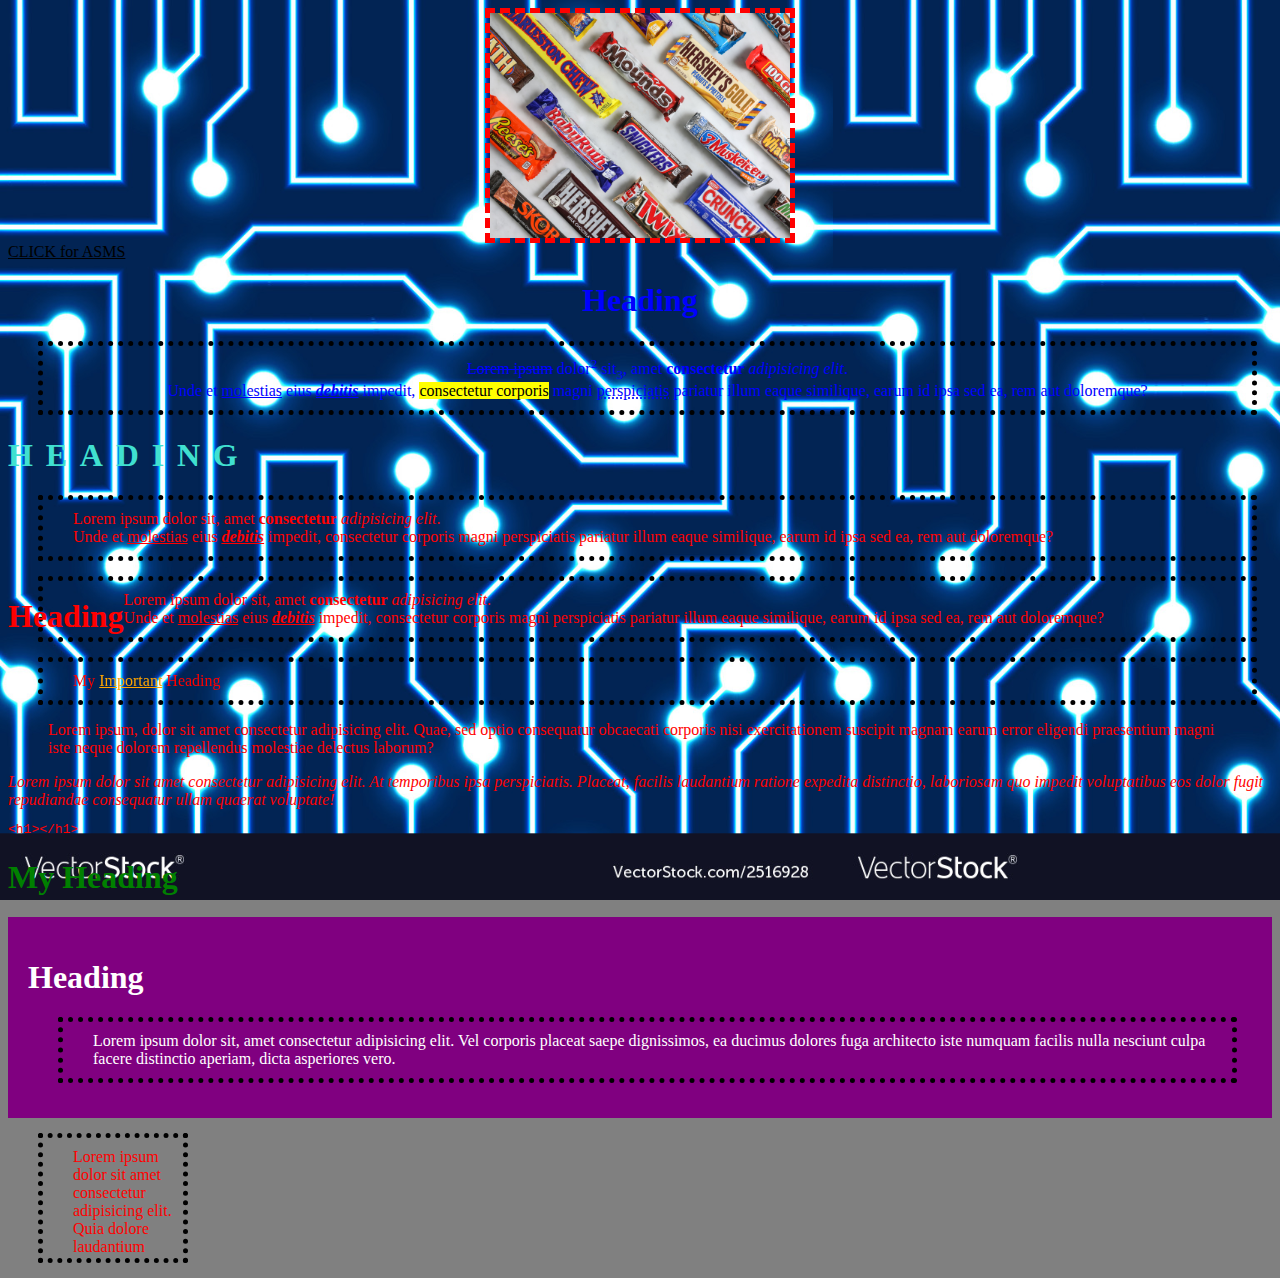
<file: index-GGailliard.html>
<!DOCTYPE html>
<html>
  <head>
    <title>
      Web Development Syntax
    </title>
    <link rel="stylesheet" href="stylesheet.css" />
  </head>
  <body>
    <img src="Images/candy bars.jpg" alt="" />
    <a href="https://www.asms.net/" target="_blank">CLICK for ASMS</a>
    <!--This is a heading-->
    <h1 class="blueCenter">Heading</h1>
    <!--This is a paragraph-->
    <p class="blueCenter">
      <strike>Lorem ipsum</strike> dolor<sup>2</sup> sit<sub>3</sub>, amet
      <b>consectetur</b> <i>adipisicing elit</i>. <br />
      Unde et <u>molestias</u> eius
      <b
        ><i><u>debitis</u></i></b
      >
      impedit, <mark>consectetur corporis</mark> magni
      <abbr title="ppt">perspiciatis</abbr> pariatur illum eaque similique,
      earum id ipsa sed ea, rem aut doloremque?
    </p>
    <!--This is a heading-->
    <h1 id="newHeading">Heading</h1>
    <!--This is a paragraph-->
    <p>
      Lorem ipsum dolor sit, amet <b>consectetur</b> <i>adipisicing elit</i>.
      <br />
      Unde et <u>molestias</u> eius
      <b
        ><i><u>debitis</u></i></b
      >
      impedit, consectetur corporis magni perspiciatis pariatur illum eaque
      similique, earum id ipsa sed ea, rem aut doloremque?
    </p>
    <!--This is a heading-->
    <h1 class="floating">Heading</h1>
    <!--This is a paragraph-->
    <p>
      Lorem ipsum dolor sit, amet <b>consectetur</b> <i>adipisicing elit</i>.
      <br />
      Unde et <u>molestias</u> eius
      <b
        ><i><u>debitis</u></i></b
      >
      impedit, consectetur corporis magni perspiciatis pariatur illum eaque
      similique, earum id ipsa sed ea, rem aut doloremque?
    </p>
    <p style="position: sticky; top: 50px;">
      My
      <span style="color: orange; text-decoration: underline;">Important</span>
      Heading
    </p>
    <!--position: sticky, static, relative, fixed, absolute-->
    <blockquote>
      Lorem ipsum, dolor sit amet consectetur adipisicing elit. Quae, sed optio
      consequatur obcaecati corporis nisi exercitationem suscipit magnam earum
      error eligendi praesentium magni iste neque dolorem repellendus molestiae
      delectus laborum?
    </blockquote>
    <cite
      >Lorem ipsum dolor sit amet consectetur adipisicing elit. At temporibus
      ipsa perspiciatis. Placeat, facilis laudantium ratione expedita
      distinctio, laboriosam quo impedit voluptatibus eos dolor fugit
      repudiandae consequatur ullam quaerat voluptate!</cite
    >
    <xmp><h1></h1></xmp>
    <h1 style="color: green;">My Heading</h1>
    <div style="background-color: purple; color: white; padding: 20px;">
      <h1 style="color: white;">Heading</h1>
      <p>
        Lorem ipsum dolor sit, amet consectetur adipisicing elit. Vel corporis
        placeat saepe dignissimos, ea ducimus dolores fuga architecto iste
        numquam facilis nulla nesciunt culpa facere distinctio aperiam, dicta
        asperiores vero.
      </p>
    </div>
    <p style="width: 100px; height: 100px; overflow: scroll;">
      Lorem ipsum dolor sit amet consectetur adipisicing elit. Quia dolore
      laudantium maiores culpa voluptas molestiae porro non neque, doloribus
      labore ratione, architecto odio assumenda veniam explicabo laboriosam
      autem! Maxime, assumenda!
    </p>
    <!--overflow: scroll, visible, hidden, auto-->
  </body>
</html>
</file>
<file: stylesheet.css>
/*
    selector{
        property: value;
    }
*/

h1 {
  color: red;
}

/* Class selector */
.blueCenter {
  color: blue;
  text-align: center;
}

/* ID selector */
#newHeading {
  color: turquoise;
  letter-spacing: 0.4em;
  text-transform: uppercase;
}

/*p {
  /*font-family: verdana;
  /*font-style: italic; /* normal, oblique */
/*font-variant: small-caps; /* normal */
/*font-weight: bold; /* normal, bolder, lighter, 100, 900 */
/*font-size: 20px; /* xx-small, medium, xx-large, smaller, larger, % */
/*font: italic small-caps bold 15px georgia;
  /*letter-spacing: 5px; /* normal */
/*word-spacing: 5px; /* normal */
/*text-indent: 1cm; /* % or number */
/*text-align: right; /* left, right, center, justify */
/*text-decoration: overline; /* underline, line-through, overline */
/*text-transform: capitalize; /* capitalize, uppercase, lowercase */
/*text-shadow: 4px 4px 8px blue; /* left-right offset, up-down offset, transparency, color */
/*background-color: yellow;
}
*/

p {
  border: 5px dotted black; /* width, type, color */ /* type: solid, dashed, dotted, double, groove, ridge, inset, outset */
  margin-top: 15px;
  margin-bottom: 15px;
  margin-left: 30px;
  margin-right: 15px;
  padding-top: 10px;
  padding-bottom: 10px;
  padding-left: 30px;
  padding-right: 10px;
}

img {
  width: 300px; /* width height */
  border: 5px dashed red; /* width, type, color */ /* type: solid, dashed, dotted, double, groove, ridge, inset, outset */
  /* How to center an image */
  display: block; /* block, none, inline, inline-block */
  margin-left: auto;
  margin-right: auto;
}

body {
  color: red; /* Changes the font color */
  background-color: gray;
  background-image: url(Images/circuit-board.jpg);
  background-repeat: repeat; /* repeat, repeat-x, repeat-y, no-repeat */
  background-attachment: fixed; /* fixed scroll */
  background-size: contain; /* auto, contain, cover */
}

.floating {
  float: left; /* left, right, none, inherit */
  clear: left; /* left, right, none, inherit, both */
}

a:link {
  color: black;
}
a:visited {
  color: green;
}
a:hover {
  color: red;
}
a:active {
  color: blue;
}

hr {
  border: 20px solid green; /* width, type, color */ /* type: solid, dashed, dotted, double, groove, ridge, inset, outset */
  border-radius: 10px;
  width: 75%;
}

ul {
  list-style-type: square; /* disc, square, circle */
  list-style-position: inside; /* inside, outside */
  list-style-image: url(Images/circuit-board.jpg);
}

li {
  font-size: 20px;
}

ol {
  list-style-type: decimal; /* decimal, decimal-leading-zero, lower-alpha, upper-alpha, lower-roman, upper-roman, lower-greek, upper-greek, lower-latin, upper-latin, Hebrew, Armenian, Georgian, cjk-ideographic */
}
</file>
